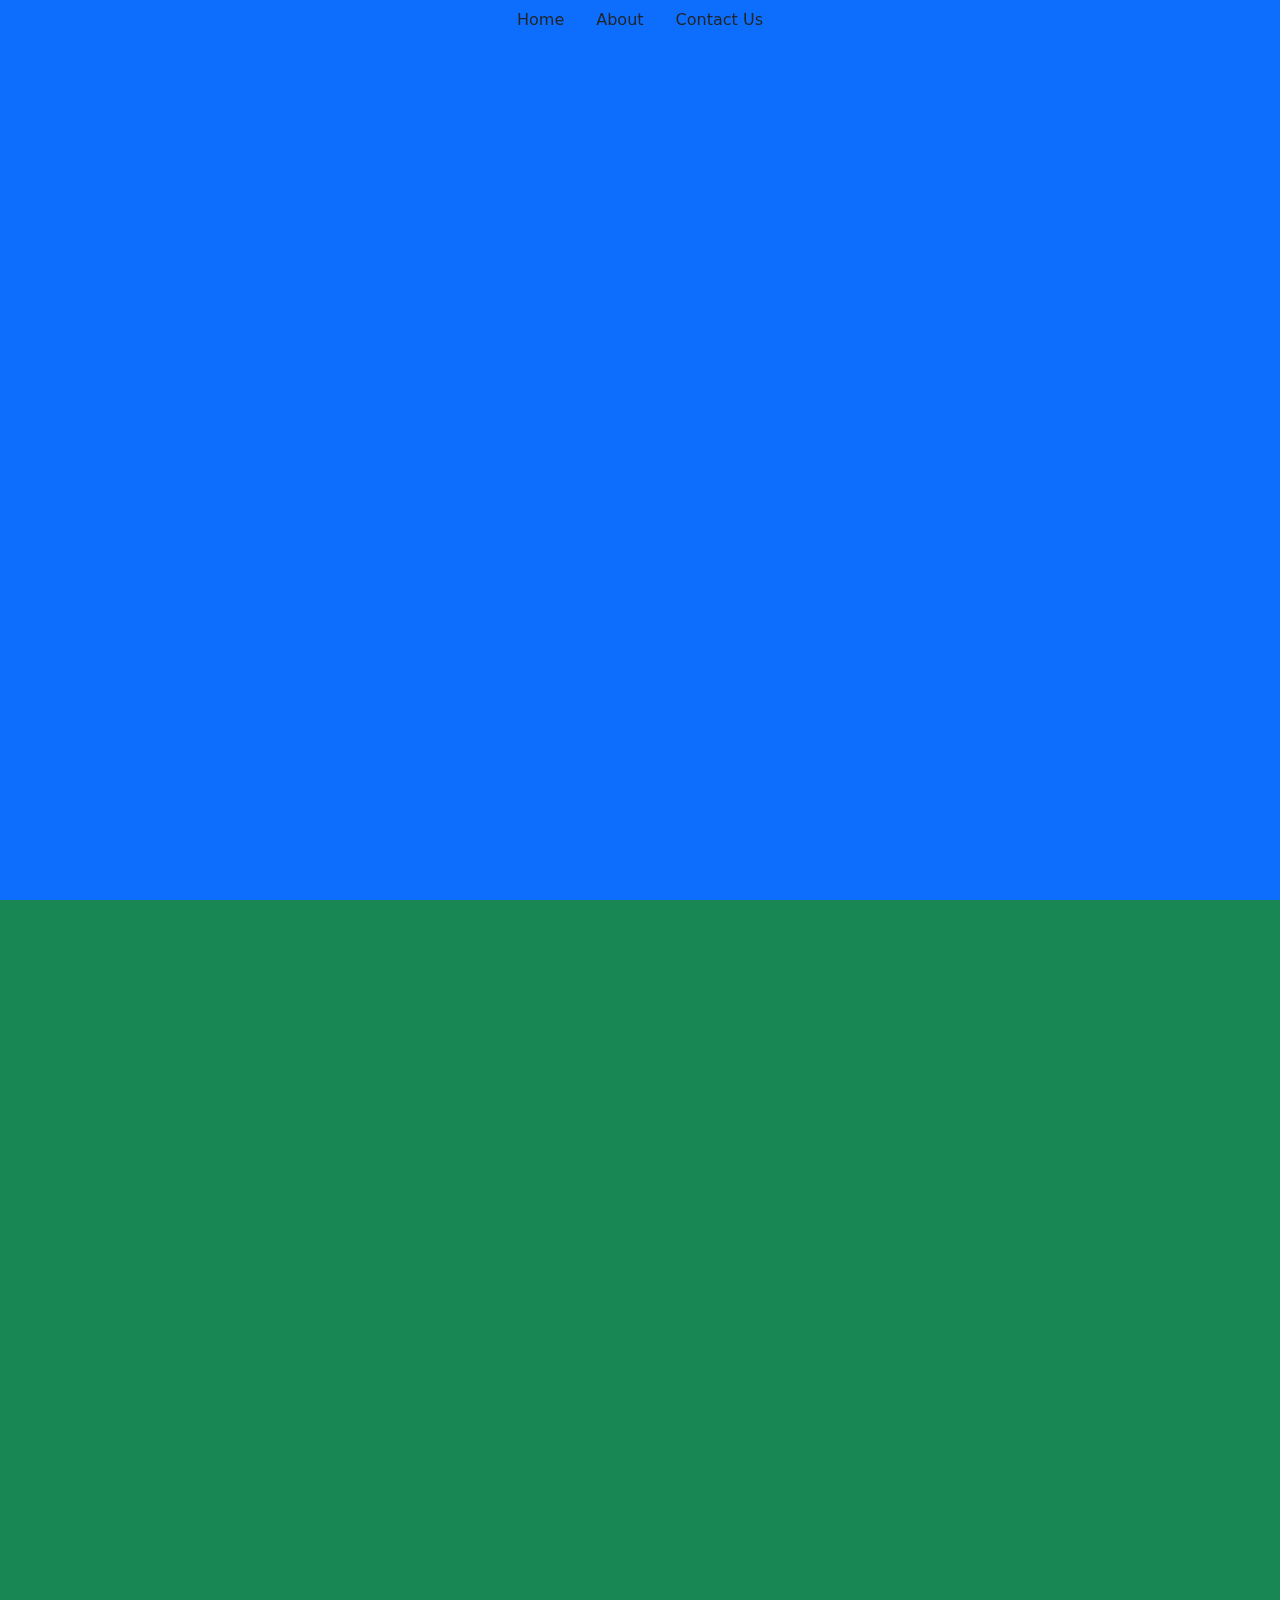
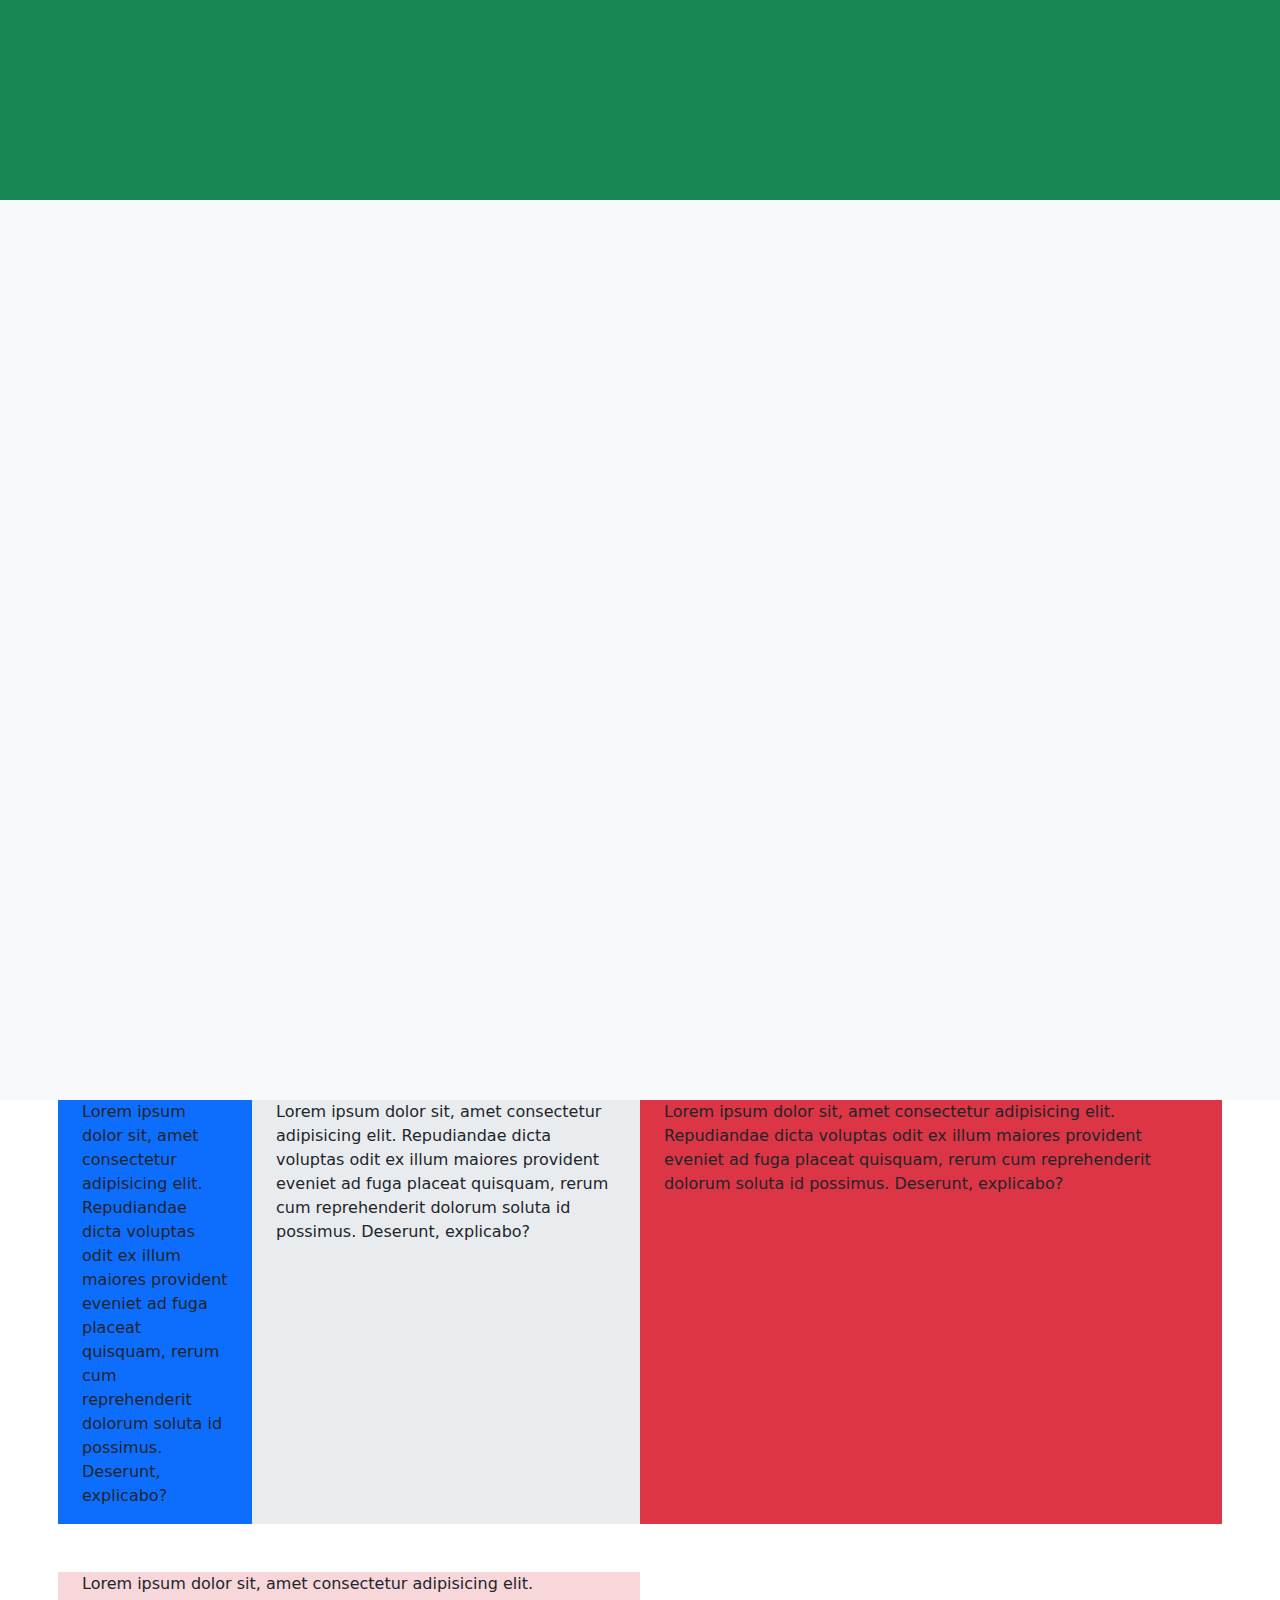
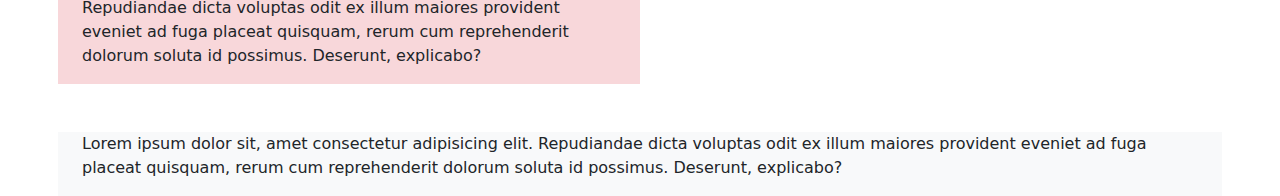
<file: nav.html>
<!DOCTYPE html>
<html lang="en">
<head>
    <meta charset="UTF-8">
    <meta name="viewport" content="width=device-width, initial-scale=1.0">
    <title>Document</title>
    <link href="https://cdn.jsdelivr.net/npm/bootstrap@5.3.3/dist/css/bootstrap.min.css" rel="stylesheet" >

</head>
<body>
    <header>
        <nav id="nav-example" class="nav justify-content-center fixed-top">
            <a class="nav-link text-dark" href="#div1">Home</a>
            <a class="nav-link text-dark" href="#div2">About</a>
            <a class="nav-link text-dark" href="#div3">Contact Us</a>
        </nav>
        <div>
            <div
                data-bs-spy="scroll"
                data-bs-target="#nav-example"
                data-bs-smooth-scroll="true"
                tabindex="0"
            >
                <div id="div1" class="bg-primary" style="height: 100vh">
                    
                </div>
                <div id="div2" class="bg-success" style="height: 100vh">
                    
                </div>
                <div id="div3" class="bg-light" style="height: 100vh">
                
                </div>
            </div>
        </div>
        
    </header>

    <!-- utility class  -->

    <section>
        <div class="container">
            <div class="row gx-5 gy-5">
                <div class="col-lg-2 col-md-6 col-sm-12 bg-primary">
                    <p>Lorem ipsum dolor sit, amet consectetur adipisicing elit. Repudiandae dicta voluptas odit ex illum maiores provident eveniet ad fuga placeat quisquam, rerum cum reprehenderit dolorum soluta id possimus. Deserunt, explicabo?</p>
                </div>
                <div class="col-lg-4 col-md-6 col-sm-12 bg-body-secondary">
                    <p>Lorem ipsum dolor sit, amet consectetur adipisicing elit. Repudiandae dicta voluptas odit ex illum maiores provident eveniet ad fuga placeat quisquam, rerum cum reprehenderit dolorum soluta id possimus. Deserunt, explicabo?</p>
                </div>
                <div class="col-lg-6  col-md-6 col-sm-12 bg-danger ">
                    <p>Lorem ipsum dolor sit, amet consectetur adipisicing elit. Repudiandae dicta voluptas odit ex illum maiores provident eveniet ad fuga placeat quisquam, rerum cum reprehenderit dolorum soluta id possimus. Deserunt, explicabo?</p>
                </div>
                <div class="col-lg-6 col-md-6 col-sm-12 bg-danger-subtle">
                    <p>Lorem ipsum dolor sit, amet consectetur adipisicing elit. Repudiandae dicta voluptas odit ex illum maiores provident eveniet ad fuga placeat quisquam, rerum cum reprehenderit dolorum soluta id possimus. Deserunt, explicabo?</p>
                </div>
                <div class="col-lg-12  col-md-6 col-sm-12 bg-body-tertiary">
                    <p>Lorem ipsum dolor sit, amet consectetur adipisicing elit. Repudiandae dicta voluptas odit ex illum maiores provident eveniet ad fuga placeat quisquam, rerum cum reprehenderit dolorum soluta id possimus. Deserunt, explicabo?</p>
                </div>
            </div>
        </div>
    </section>

    <script src="https://cdn.jsdelivr.net/npm/bootstrap@5.3.3/dist/js/bootstrap.bundle.min.js"></script>
</body>
</html>
</file>
